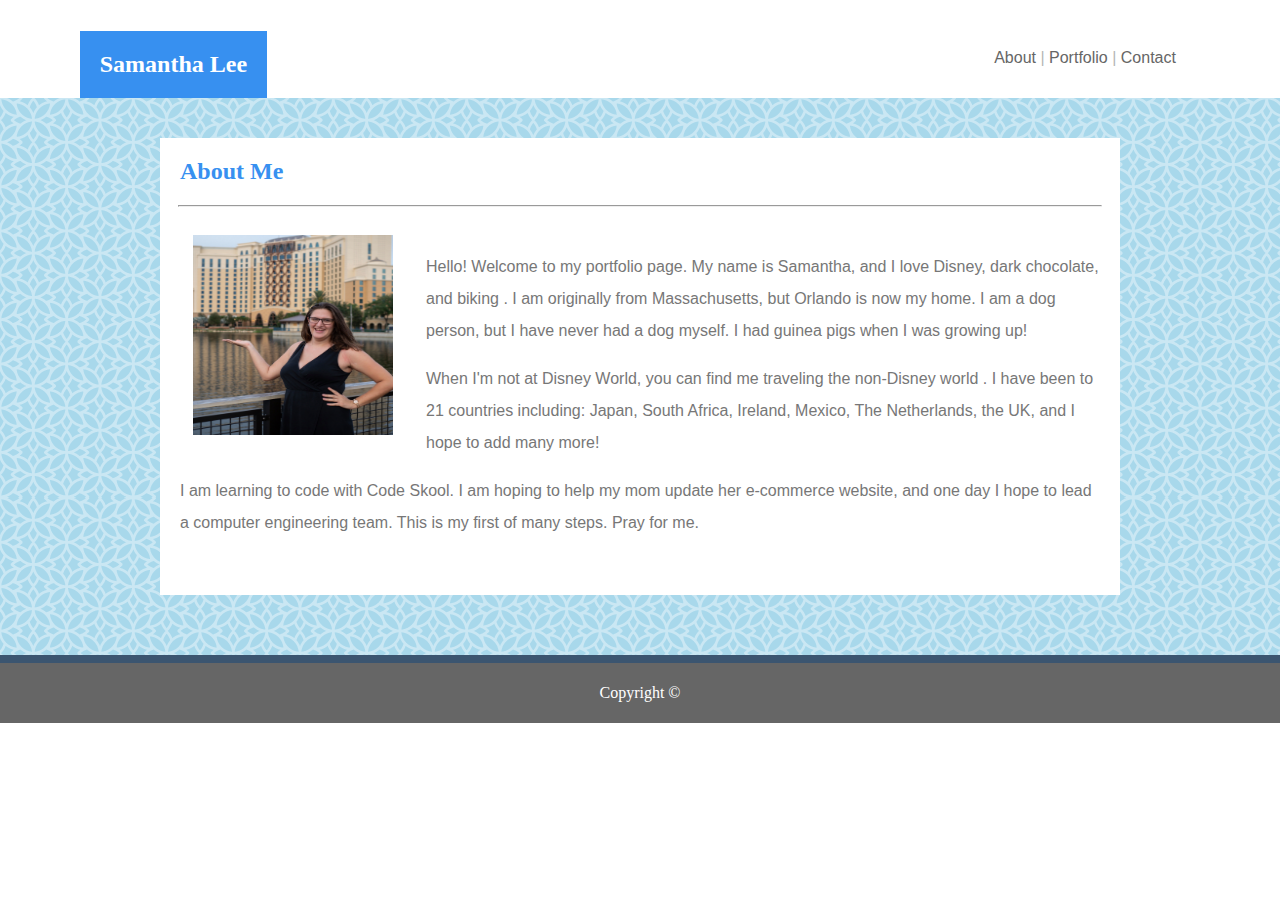
<file: index.html>
<!DOCTYPE html>
<html lang="en">
<head>
    <meta charset="UTF-8">
    <meta name="viewport" content="width=device-width, initial-scale=1.0">
    <link rel="stylesheet" type="text/css" href="https://meyerweb.com/eric/tools/css/reset/reset.css">
    <title>Example Page</title>
    <link href="https://emoji-css.afeld.me/emoji.css" rel="stylesheet">
    <link rel="stylesheet" href=assets/css/style.css>
  <title>About Me</title>

</head>

<body>
 <!-- header -->
    <header>
        <h1 class= "name">Samantha Lee</h1>
        <nav> <a href="index.html">About</a> | <a href="portfolio.html">Portfolio</a> | <a href="contact.html">Contact</a></nav>
    </header>
<section class=background>
    <div class="container">

 <!-- about me section -->
        <h1 class="topic">About Me</h1>
        <hr>
        <img id="bio-image" src="assets/images/coronadopic.jpg" alt="Work picture">
        <section class="portfolio-info">
        <p>Hello! Welcome to my portfolio page. My name is Samantha, and I love Disney, dark chocolate, and biking <i class="em em-bike" aria-role="presentation" aria-label="bike"></i>. I am originally from Massachusetts, but Orlando is now my home. I am a dog person, but I have never had a dog myself. I had guinea pigs when I was growing up!</p>
        <p>When I'm not at Disney World, you can find me traveling the non-Disney world <i class="em em-globe_with_meridians" aria-role="presentation" aria-label="pray"></i>. I have been to 21 countries including: Japan, South Africa, Ireland, Mexico, The Netherlands, the UK, and I hope to add many more!</p>
        <p> I am learning to code with Code Skool. I am hoping to help my mom update her e-commerce website, and one day I hope to lead a computer engineering team. This is my first of many steps. Pray for me. <i class="em em-pray" aria-role="presentation" aria-label="pray"></i>
        </p>
        </section>
    </div> 
</section> 
<!-- footer  -->
        <footer>
            <p>Copyright &#169</p>
        </footer>  

</body>
</html>
</file>
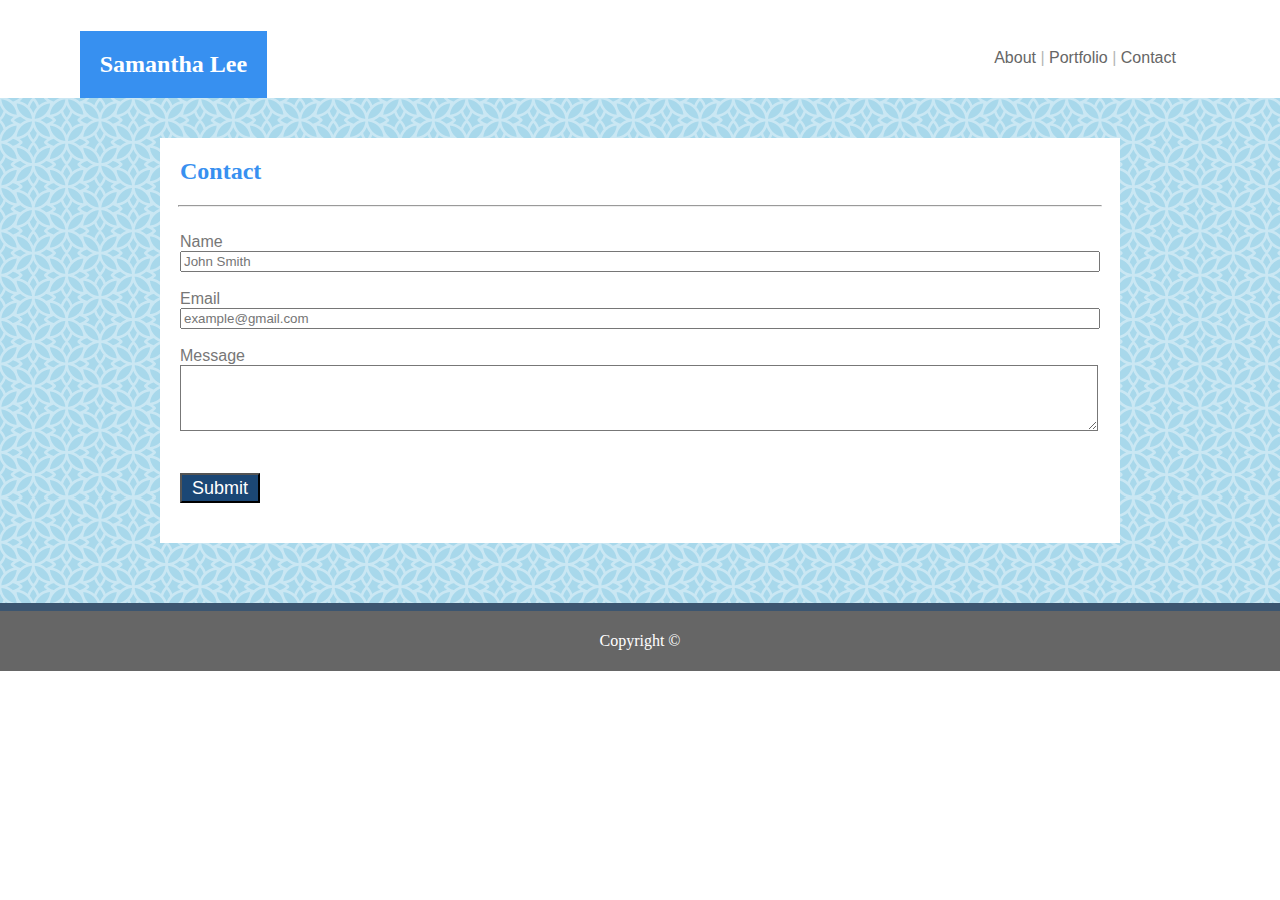
<file: contact.html>
<!DOCTYPE html>
<html lang="en">
<head>
    <meta charset="UTF-8">
    <meta name="viewport" content="width=device-width, initial-scale=1.0">
    <link rel="stylesheet" type="text/css" href="https://meyerweb.com/eric/tools/css/reset/reset.css">
    <title>Example Page</title>
    <link rel="stylesheet" href=assets/css/style.css>
    <title>Contact</title>
</head>

<body>
<!-- header -->
    <header>
    <h1 class= "name">Samantha Lee</h1>
    <nav> <a href="index.html">About</a> | <a href="portfolio.html">Portfolio</a> | <a href="contact.html">Contact</a></nav>
</header>
<!-- content  -->
<section class=background>

    <div class="container">
        <h1 class="topic">Contact</h1>
        <hr> <br>
<!-- form  -->
        <section id="contact-form">
            <form action="/action_page.php" method="get" id="nameform">
                <label for="name">Name</label>
                <br>
                <input type="text" id="name" name="name" placeholder="John Smith"><br><br>
                <label for="email">Email</label>
                <br>
                <input type="text" id="email" name="email" placeholder="example@gmail.com">
            </form>
            <br>
            <label for="message">Message</label>
            <br>
            <textarea id="message" rows="4" cols="50" form="nameform">
                </textarea><br><br>
            <button type="submit" form="nameform" value="Submit">Submit</button>
        </section>
    </div>
</section> 
<!-- footer  -->
        <footer>
            <p>Copyright &#169</p>
        </footer>   
</body>
</html>
</file>
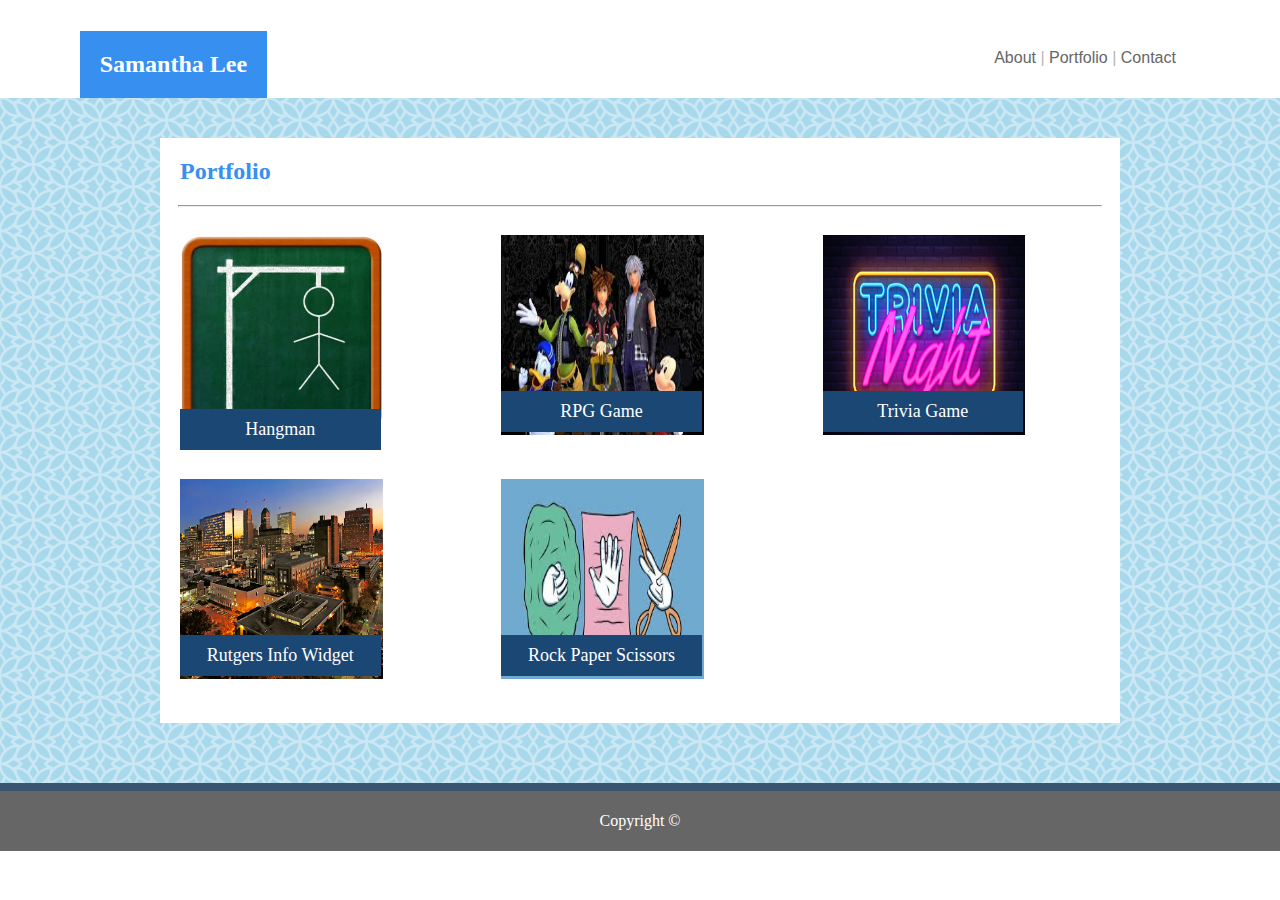
<file: portfolio.html>
<!DOCTYPE html>
<html lang="en">
<head>
    <meta charset="UTF-8">
    <meta name="viewport" content="width=device-width, initial-scale=1.0">
    <link rel="stylesheet" type="text/css" href="https://meyerweb.com/eric/tools/css/reset/reset.css">
    <title>Example Page</title>
    <link rel="stylesheet" href=assets/css/style.css>
    <title>Portfolio</title>
</head>

<body>
 <!-- header -->
    <header>
        <h1 class= "name">Samantha Lee</h1>
        <nav> <a href="index.html">About</a> | <a href="portfolio.html">Portfolio</a> | <a href="contact.html">Contact</a></nav>
    </header>

<section class=background>
    <div class="container">
            <h1 class="topic">Portfolio</h1>
            <hr>
    <!-- portfilio pictures  -->
                    <div class="hangman">
                        <img id="hangman-image" src="assets/images/hangman.jpeg" alt="Hangman picture">
                        <div class=text-block>Hangman</div>
                    </div>
                    <div class="rpg-game">
                        <img id="rpg-image" src="assets/images/rpg.jpeg" alt="RPG Game picture">
                        <p class=text-block>RPG Game</p>
                    </div> 
                    <div class="trivia-game">
                        <img id="trivia-image" src="assets/images/trivia.png" alt="Trivia game picture">
                        <p class=text-block>Trivia Game</p>   
                    </div>
                    <div class="rutgers">
                        <img id="rutgers-image" src="assets/images/rutgers.jpg" alt="Rutgers info widget picture">
                        <p class=text-block>Rutgers Info Widget</p>
                    </div> 
                    <div class="rock-paper">
                        <img id="rockpaper-image" src="assets/images/rock-paper.jpeg" alt="Rock paper picture">
                        <p class=text-block>Rock Paper Scissors</p>
                    </div>
    </div>    
</section>
    <footer>
        <p>Copyright &#169</p>
    </footer>
</body>
</html>
</file>
